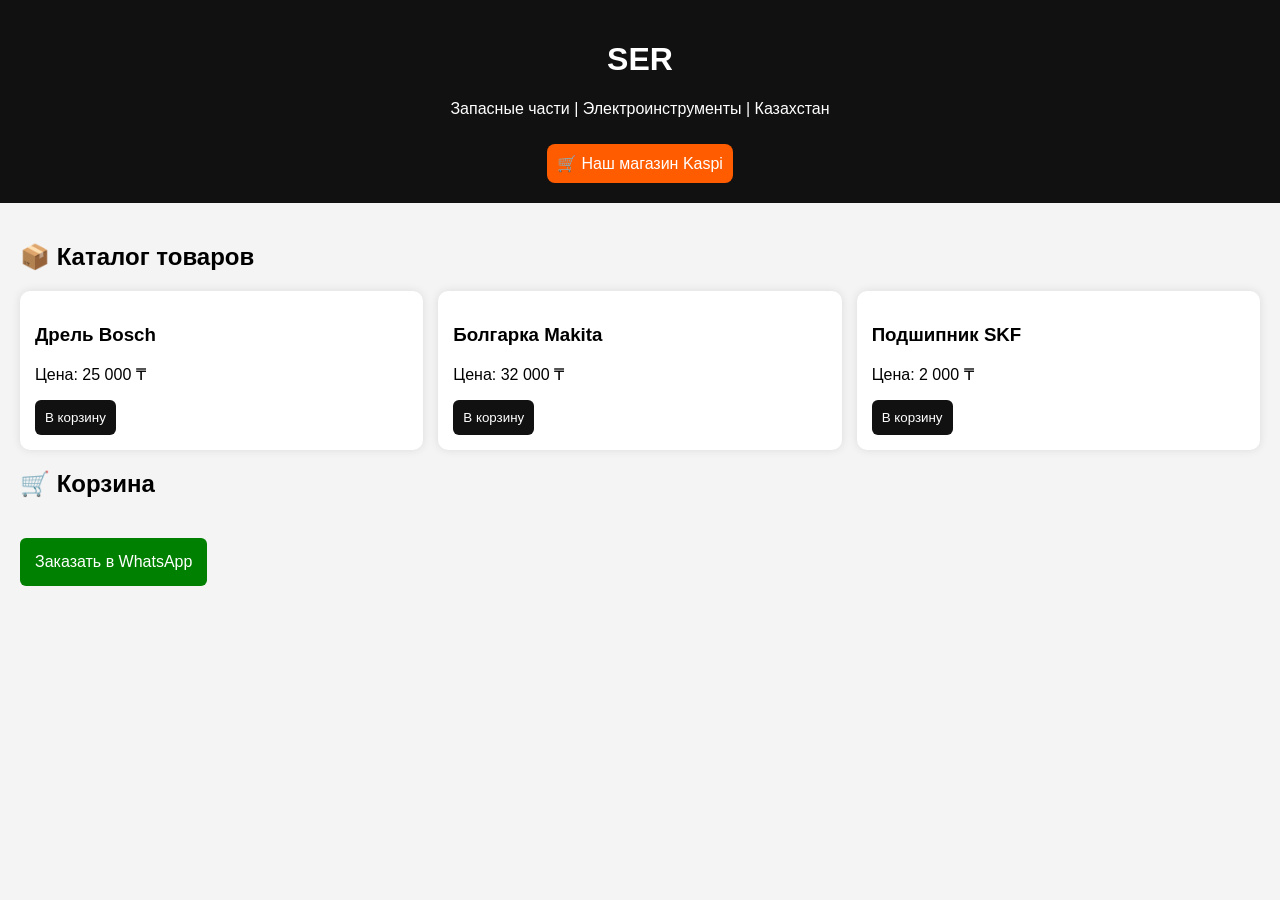
<file: index.html>
<!DOCTYPE html>
<html lang="ru">
<head>
    <meta charset="UTF-8">
    <title>SER Shop</title>
    <link rel="stylesheet" href="style.css">
</head>

<body>

<header>
    <h1>SER</h1>
    <p>Запасные части | Электроинструменты | Казахстан</p>

    <a class="kaspi" href="https://kaspi.kz/shop/info/merchant/30370678/reviews/" target="_blank">
        🛒 Наш магазин Kaspi
    </a>
</header>

<div class="container">

    <h2>📦 Каталог товаров</h2>

    <div class="grid">

        <div class="card">
            <h3>Дрель Bosch</h3>
            <p>Цена: 25 000 ₸</p>
            <button onclick="addToCart('Дрель Bosch', 25000)">В корзину</button>
        </div>

        <div class="card">
            <h3>Болгарка Makita</h3>
            <p>Цена: 32 000 ₸</p>
            <button onclick="addToCart('Болгарка Makita', 32000)">В корзину</button>
        </div>

        <div class="card">
            <h3>Подшипник SKF</h3>
            <p>Цена: 2 000 ₸</p>
            <button onclick="addToCart('Подшипник SKF', 2000)">В корзину</button>
        </div>

    </div>

    <h2>🛒 Корзина</h2>
    <div id="cart"></div>

    <button class="order" onclick="orderWhatsApp()">
        Заказать в WhatsApp
    </button>

</div>

<script src="script.js"></script>

</body>
</html>
</file>
<file: style.css>
body {
    font-family: Arial;
    margin: 0;
    background: #f4f4f4;
}

header {
    background: #111;
    color: white;
    text-align: center;
    padding: 20px;
}

.kaspi {
    display: inline-block;
    margin-top: 10px;
    background: #ff5c00;
    color: white;
    padding: 10px;
    text-decoration: none;
    border-radius: 8px;
}

.container {
    padding: 20px;
}

.grid {
    display: grid;
    grid-template-columns: repeat(auto-fit, minmax(200px, 1fr));
    gap: 15px;
}

.card {
    background: white;
    padding: 15px;
    border-radius: 10px;
    box-shadow: 0 0 10px rgba(0,0,0,0.1);
}

button {
    background: #111;
    color: white;
    padding: 10px;
    border: none;
    border-radius: 6px;
    cursor: pointer;
}

.order {
    margin-top: 20px;
    background: green;
    padding: 15px;
    font-size: 16px;
}
</file>
